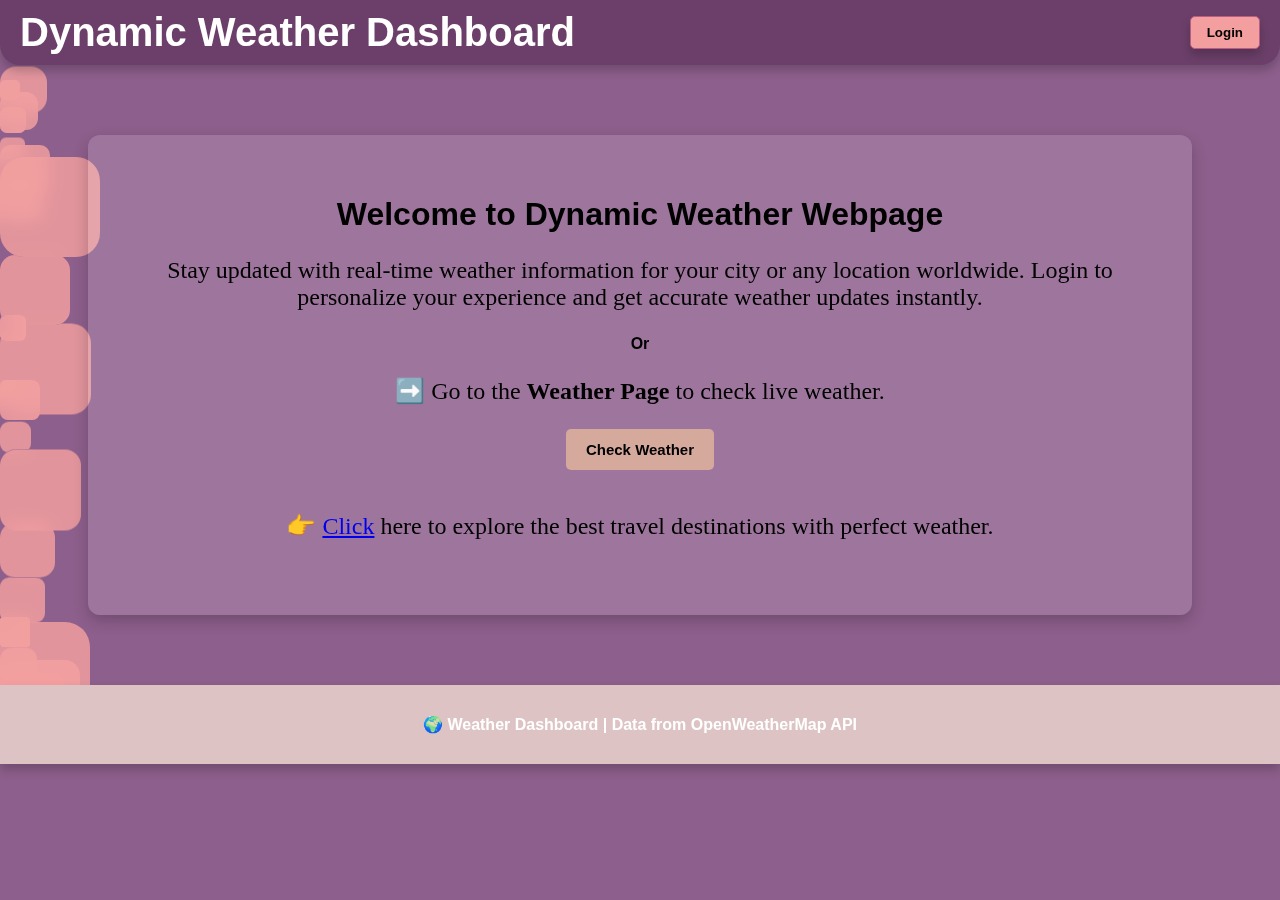
<file: index.html>
<!DOCTYPE html>
<html lang="en">
<head>
  <meta charset="UTF-8">
  <meta name="viewport" content="width=device-width, initial-scale=1.0">
  <title>Weather Page</title>
  <link rel="stylesheet" href="style.css">
</head>
<body>
  <!-- Animation -->
  <div class="container">
    <div class="box_110"></div><div class="box_100"></div><div class="box_99"></div>
    <div class="box_88"></div><div class="box_77"></div><div class="box_66"></div><div class="box_55"></div>
    <div class="box_44"></div><div class="box_33"></div><div class="box_22"></div><div class="box_11"></div>
    <div class="box"></div><div class="box_1"></div><div class="box_2"></div><div class="box_3"></div>
    <div class="box_4"></div><div class="box_5"></div><div class="box_6"></div><div class="box_7"></div>
    <div class="box_8"></div><div class="box_9"></div><div class="box_10"></div><div class="box_11"></div>
  </div>
  <!-- Foreground Content -->
   <header>
  <div class="headerbox">
  <span class="title">Dynamic Weather Dashboard</span>
  <button class="header-btn" onclick="location.href='login.html'">Login</button>
   </div>
   </header>
  <div class="contentbox">
   <h1>Welcome to Dynamic Weather Webpage</h1>
<p>Stay updated with real-time weather information for your city or any location worldwide.  
Login to personalize your experience and get accurate weather updates instantly.</p>
<b>Or</b>

<p>➡️ Go to the <b>Weather Page</b> to check live weather.</p>
<button class="live-weather"  onclick="location.href='weatherpage.html'">Check Weather</button>
<br>
<br>
<p>👉 <a href="https://www.tourmyindia.com/blog/top-places-in-india-that-every-tourist-must-visit/" target="_blank">Click</a> here to explore the best travel destinations with perfect weather.</p>
  </div>

  <div class="footerbox">
    <strong>🌍 Weather Dashboard | Data from OpenWeatherMap API</strong>
  </div>
</body>
</html>
</file>
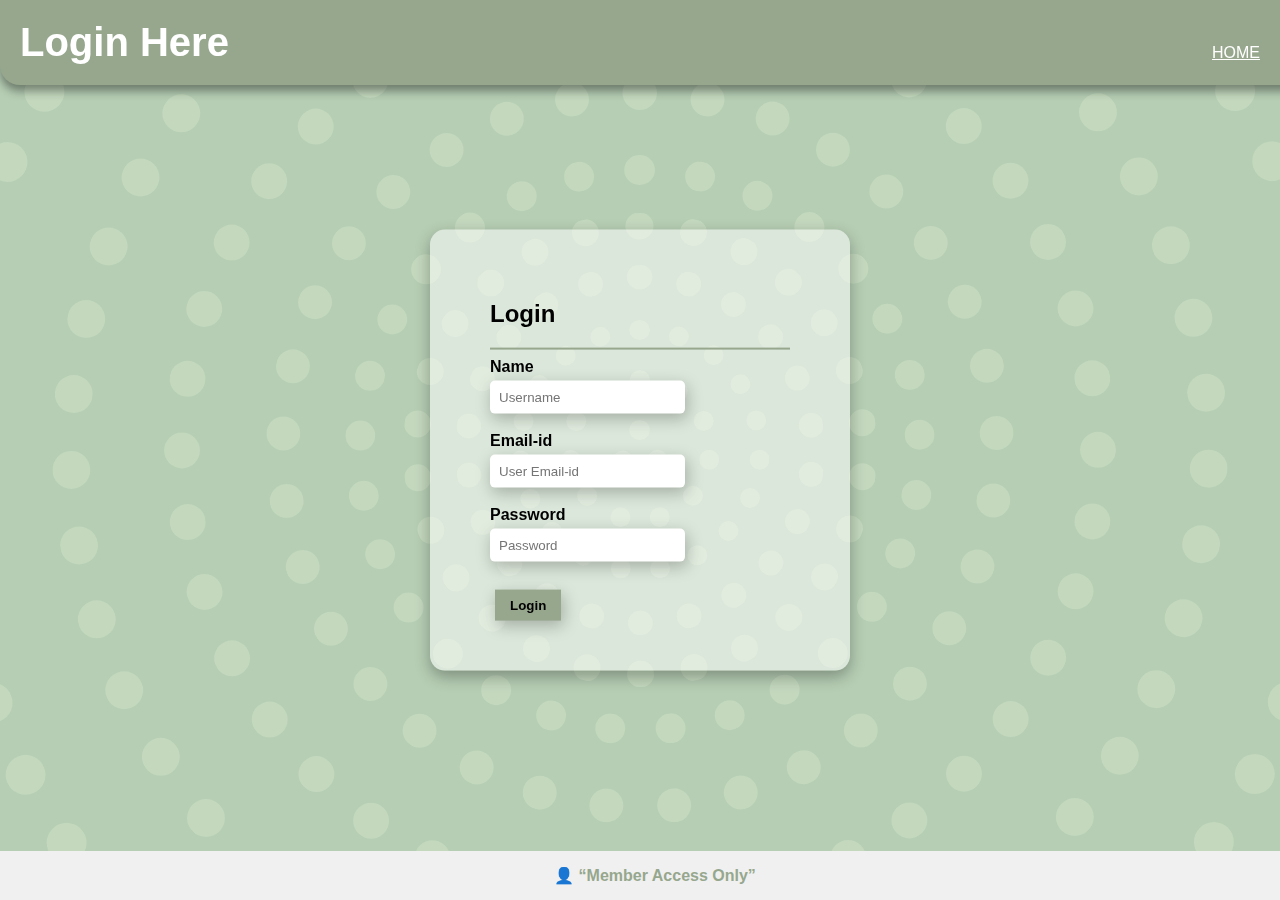
<file: login.html>
<!DOCTYPE html>
<html lang="en">
<head>
  <meta charset="UTF-8">
  <meta name="viewport" content="width=device-width, initial-scale=1.0">
    <title>Animated Login Page</title>
    <link rel="stylesheet" href="loginstyle.css">
    <style>
      header {
      position: fixed;
      top: 0;
      left: 0;
      width: 100%;
      padding: 20px;
      background-color: #96A78D;
      box-shadow: 0px 6px 10px  rgba(0,0,0,0.4);
      color: white;
      display:flex;
      justify-content: space-between;
      align-items: center; 
      z-index: 2;
      border-bottom-left-radius: 20px;
      border-bottom-right-radius: 20px;
    }
    header b{
      font-size: 40px;
    }
    header a{
      color: white;
      margin-right: 40px;
      margin-top:20px;
    }

    footer {
      position: fixed;
      bottom: 0;
      left: 0;
      width: 100%;
      padding: 15px;
      background-color: #F0F0F0;
      color: white;
      text-align: center;
      z-index: 2;
    }
    footer strong{
      color:#96A78D;
    }

    /* Login Box */
    .login-box {
      position: fixed;
      top: 50%;
      left: 50%;
      transform: translate(-50%, -50%);
      background-color: rgba(255,255,255,0.5);
      box-shadow: 0px 6px 15px rgba(0,0,0,0.3);
      padding: 50px 60px 50px 60px;
      border-radius: 15px;
      z-index:  2;
      width: 300px;
    }
    #classA{
      padding: 9px;
      margin-top: 5px;
      border-radius: 5px;
      border:none;
      box-shadow:2px 5px 16px rgba(0, 0, 0, 0.25);
    }
    #classB{
      margin-top: 10px;
      margin-left: 5px;
      background-color: #96A78D;
      border:none;
      padding:8px 15px;
      cursor:pointer;
      
      box-shadow:2px 5px 16px rgba(0, 0, 0, 0.25);

    }
    #classB:hover{
      transform: scale(1.1);
      transition:.1s;
      box-shadow:2px 5px 16px rgba(0, 0, 0, 0.1);
    }
    </style>
</head>
<body>

    <header>
    <b>Login Here</b> 
    <a href="index.html">HOME</a>
  </header>

  <div class="login-box">
    <h2>Login</h2>
    <hr style="border: none; height: 2px; background-color: #96A78D; width: 100%;">
      <b>Name</b><br>
      <label for="classA">
     <input type="text" placeholder="Username" id="classA"><br><br></label>
     <b>Email-id</b><br>
     <label for="classA">
     <input type="email" placeholder="User Email-id" id="classA"><br><br></label>
      <b>Password</b><br>
      <label for="classA">
     <input type="password" placeholder="Password" id="classA"><br><br></label>
     <label for="classB">
    <button class="submit" id="classB"><b>Login</b></button>
    </label>
  </div>

  <footer>
    <strong>👤 “Member Access Only”</strong>
  </footer>

    <div class="container">
    <div class="circle"><div class="circle_1">
    <div class="circle_2"><div class="circle_3">
    <div class="circle_4"><div class="circle_5">
    <div class="circle_6"><div class="circle_7">
    <div class="circle_8"><div class="circle_9">
    </div></div></div></div></div></div>
    </div></div></div></div></div></div>

</body>
</html>
</file>
<file: style.css>
/*---body--- */
body {
      margin: 0;
      font-family: Arial, sans-serif;
      background-color:#8D5F8C ;
    }
/* ----- Header box ----- */
.headerbox {
  display: flex;                  /* puts heading and button in one line */
  justify-content: space-between; /* heading on left, button on right */
  align-items: center;            /* vertical centering */
  background: #6B3F69;
  color: white;
  padding: 10px 20px;
  font-size: 24px;
  font-weight: bold;
  border-radius: 0 0 20px 20px;
  box-shadow: 0px 6px 10px rgba(0,0,0,0.2);
  position: relative;
  z-index: 1;
}

.headerbox .title {
  font-size: 40px;
}

/* ----- Content box ----- */
.contentbox {
      min-height: 400px;
      background: rgba(255,255,255,0.15);
      margin: 70px auto;
      padding: 40px;
      width: 80%;
      border-radius: 12px;
      box-shadow: 0px 6px 15px rgba(0,0,0,0.2);
      position: relative;
      z-index: 1;
      text-align: center;
    }

/* ----- Footer box ----- */
.footerbox {
      background: #DDC3C3;
      color: white;
      overflow: hidden;
      text-align: center;
      padding: 30px;
      box-shadow: 0px 6px 10px  rgba(0,0,0,0.2);
      position: relative;
      z-index: 1;
      
    }

    /*Click button*/
.header-btn{
    background-color:#F39F9F;
    color:black;
    border-color: #B95E82;
    border-style: solid;
    padding:8px 16px;
    border-radius:5px;
    font-weight:bold;
    border-width: 1px;
    cursor:pointer;
    transition: background-color 0.15s,
    color 0.15s;
    box-shadow:  0px 6px 10px  rgba(0,0,0,0.2);;
    font-stretch: 20px;
}
.header-btn:hover{
    background-color: #B95E82;
    color:white
}
.header-btn:active{
    opacity:0.5;
}
.contentbox p{
    font-size: 24px;
    font-family:'Times New Roman', Times, serif ;
}
.live-weather{

    background-color: #D6A99D;
    color: black;
    border:none;
    border-radius: 5px;
    font-weight: bold;
    font-size: 15px;
    padding:12px 20px 12px 20px;
    cursor:pointer;
    transition: box-shadow 0.15s;
}
.live-weather:hover{
    box-shadow: 5px 5px 5px rgba(0,0,0,0.15);
}


/*----Animation----- */
@keyframes rotate{
                0%{transform: translateY(-50%) rotate(0deg);}
                100%{transform: translateY(-50%) rotate(360deg);}
            }
@keyframes movebox {
                0%{left: -100px;;}
                100%{left:120%;}
            }
            .container{
                position: fixed;
                top:0;
                left:0;
                width:100%;
                height: 100vh;
                overflow: hidden;
                z-index: -1;  /* send it behind all other content */
            }
            .box_110{
                width:47px;  height: 47px;
                position:absolute;  background-color: #f39f9fd3;
                backdrop-filter: blur(8px);  border-radius:16px;  margin-top: 90px;
                transform: translateY(-50%);animation: rotate 26s 0s infinite linear, movebox 70s 0s infinite linear;
            }
            .box_100{
                width:38px;  height: 38px;
                position:absolute;  background-color: #f39f9fd3;
                backdrop-filter: blur(8px);  border-radius:12px; margin-top: 111px;
                transform: translateY(-50%);animation: rotate 30s 0s infinite linear, movebox 50s 0s infinite linear;
            }
            .box_99{
                width:91px;  height: 91px;
                position:absolute;  background-color: #f39f9fd3;
                backdrop-filter: blur(8px);  border-radius:20px;  margin-top:369px;
                transform: translateY(-50%);animation: rotate 29s 0s infinite linear, movebox 70s 0s infinite linear;
            }
            .box_88{
                width:18px;  height: 18px;
                position:absolute;  background-color: #f39f9fd3;
                backdrop-filter: blur(8px);   border-radius:5px; margin-top: 389px;
                transform: translateY(-50%);animation: rotate 9s 0s infinite linear, movebox 15s 0s infinite linear;
            }
            .box_77{
                width:55px;  height: 55px;
                position:absolute;  background-color: #f39f9fd3;
                backdrop-filter: blur(8px);  border-radius:15px; margin-top: 550px;
                transform: translateY(-50%);animation: rotate 17s 0s infinite linear, movebox 20s 0s infinite linear;
            }
            .box_66{
                width:30.66px;height: 30.66px;
                position:absolute; background-color: #f39f9fd3;
                backdrop-filter: blur(8px); border-radius:9px; margin-top: 437px;
                transform: translateY(-50%);  animation: rotate 9s 0s infinite linear, movebox 7s 0s infinite linear;
            }
            .box_55{
                width:90px;   height: 90px;
                position:absolute; background-color: #f39f9fd3;
                backdrop-filter: blur(8px);border-radius:25px; margin-top: 667px;
                transform: translateY(-50%);  animation: rotate 19s 0s infinite linear, movebox 50s 0s infinite linear;
            }
            .box_44{
                width:44px;  height: 44px;
                position:absolute;  background-color: #f39f9fd3;
                backdrop-filter: blur(8px); border-radius:10px; margin-top: 200px;
                transform: translateY(-50%);animation: rotate 19s 0s infinite linear, movebox 60s 0s infinite linear;
            }  
            .box_33{
                width:20px;  height: 20px;
                position:absolute;  background-color: #f39f9fd3;
                backdrop-filter: blur(8px); border-radius: 5px;  margin-top: 90px;
                transform: translateY(-50%);animation: rotate 3s 0s infinite linear, movebox 15s 0s infinite linear;
            }
            .box_22{
                width:26px;  height: 26px;
                position:absolute;  background-color: #f39f9fd3;
                backdrop-filter: blur(8px); border-radius: 7px;  margin-top:120px;
                transform: translateY(-50%);animation: rotate 3s 0s infinite linear, movebox 26s 0s infinite linear;
            }
            .box_11{
                width:20px;  height: 20px;
                position:absolute;  background-color: #f39f9fd3;
                backdrop-filter: blur(8px); border-radius: 5px; margin-top: 125px;
                transform: translateY(-50%);animation: rotate 6s 0s infinite linear, movebox 7s 0s infinite linear;
            }
            .box{
                width:25px;  height: 25px;
                position:absolute;  background-color: #f39f9fd3;
                backdrop-filter: blur(8px); border-radius: 6px; margin-top: 150px;
                transform: translateY(-50%);animation: rotate 5s 0s infinite linear, movebox 10s 0s infinite linear;
            }
            .box_1{
                width:50px;  height: 50px;
                position:absolute;  background-color: #f39f9fd3;
                backdrop-filter: blur(8px);border-radius: 10px; margin-top: 170px;
                transform: translateY(-50%);animation: rotate 7s 0s infinite linear, movebox 40s 0s infinite linear;
            }
            .box_2{
                width:70px;height: 70px;
                position:absolute;background-color: #f39f9fd3;
                backdrop-filter: blur(8px);border-radius: 15px;margin-top: 290px;
                transform: translateY(-50%);animation: rotate 9s 0s infinite linear, movebox 13s 0s infinite linear;
            }
            .box_3{
                width:40px;  height: 40px;
                position:absolute;  background-color: #f39f9fd3;
                backdrop-filter: blur(8px); border-radius: 8px; margin-top: 400px;
                transform: translateY(-50%);animation: rotate 3s 0s infinite linear, movebox 28s 0s infinite linear;
            }
            .box_4{
                width:45px;  height: 45px;
                position:absolute;  background-color: #f39f9fd3;
                backdrop-filter: blur(8px);  border-radius:9px; margin-top: 600px;
                transform: translateY(-50%);animation: rotate 10s 0s infinite linear, movebox 37s 0s infinite linear;
            }
            .box_5{
                width:80px;height: 80px;
                position:absolute;background-color: #f39f9fd3;
                backdrop-filter: blur(8px);border-radius:15px;margin-top: 700px;
                transform: translateY(-50%);animation: rotate 19s 0s infinite linear, movebox 40s 0s infinite linear;
            }
            .box_6{
                width:37px;height: 37px;
                position:absolute;background-color: #f39f9fd3;
                backdrop-filter: blur(8px);border-radius:12px;margin-top: 666px;
                transform: translateY(-50%);animation: rotate 5s 0s infinite linear, movebox 6s 0s infinite linear;
            }
            .box_7{
                width:65px;height: 65px;
                position:absolute;background-color: #f39f9fd3;
                backdrop-filter: blur(8px);border-radius:14px;margin-top: 705px;
                transform: translateY(-50%);animation: rotate 6s 0s infinite linear, movebox 33s 0s infinite linear;
            }
            .box_8{
                width:81px;height: 81px;
                position:absolute;background-color: #f39f9fd3;
                backdrop-filter: blur(8px);border-radius:16px;margin-top: 490px;
                transform: translateY(-50%);animation: rotate 19s 0s infinite linear, movebox 80s 0s infinite linear;
            }
            .box_9{
                width:100px;height: 100px;
                position:absolute;background-color: #f39f9fd3;
                backdrop-filter: blur(8px);border-radius:24px;margin-top: 207px;
                transform: translateY(-50%);animation: rotate 23s 0s infinite linear, movebox 120s 0s infinite linear;
            }
            .box_10{
                width:26px;height: 26px;position:absolute;
                background-color: #f39f9fd3;backdrop-filter: blur(8px);
                border-radius:6px;margin-top: 328px;
                transform: translateY(-50%);animation: rotate 4s 0s infinite linear, movebox 9s 0s infinite linear;
            }
            .box_11{
                width:30px;height: 30px;position:absolute;
                background-color: #f39f9fd3;backdrop-filter: blur(8px);
                border-radius:4px;margin-top: 632px;
                transform: translateY(-50%);animation: rotate 7s 0s infinite linear, movebox 8s 0s infinite linear;
            }
</file>
<file: loginstyle.css>
body {
    margin: 0;
    font-family: Arial, sans-serif;
    background-color:#B6CEB4;
}

 @keyframes rotate {
            0%{transform: rotate(0deg);}
            100%{transform:rotate(360deg)}
        }

    .container{
        position:fixed;
        top:0;
        left:0;
        width:100%;
        height: 100vh;
        overflow: hidden;
        z-index: -1;
        display: flex;
        justify-content: center;
        align-items: center;
    }

     .circle{
            position:absolute;display: flex;
            justify-content: center;align-items: center;width:1350px;
            height: 1350px;border: 40px dotted #d9e9cf5e;
            border-radius: 50%;animation: rotate 90s 0s infinite linear;
        }
        .circle_1{
            position:absolute;display: flex;
            justify-content: center;align-items: center;width:1100px;
            height: 1100px;border: 38px dotted #d9e9cf5e;
            border-radius: 50%;animation: rotate 130s 0s infinite linear;
        }
         .circle_2{
            position:absolute;display: flex;
            justify-content: center;align-items: center;width:880px;
            height: 880px;border: 36px dotted #d9e9cf5e;
            border-radius: 50%;animation: rotate 180s 0s infinite linear;
        }
        .circle_3{
            position:absolute;display: flex;
            justify-content: center;align-items: center;width:680px;
            height: 680px;border: 34px dotted #d9e9cf5e;
            border-radius: 50%;animation: rotate 210s 0s infinite linear;
        }
        .circle_4{
            position:absolute;display: flex;
            justify-content: center;align-items: center;width:530px;
            height: 530px;border: 30px dotted #d9e9cf5e;
            border-radius: 50%;animation: rotate 260s 0s infinite linear;
        }
        .circle_5{
            position:absolute;display: flex;
            justify-content: center;align-items: center;width:420px;
            height: 420px;border: 27px dotted #d9e9cf5e;
            border-radius: 50%;animation: rotate 300s 0s infinite linear;
        }
        .circle_6{
            position:absolute;display: flex;
            justify-content: center;align-items: center;width:320px;
            height: 320px;border: 25px dotted #d9e9cf5e;
            border-radius: 50%;animation: rotate 390s 0s infinite linear;
        }
        .circle_7{
            position:absolute;display: flex;
            justify-content: center;align-items: center;width:220px;
            height: 220px;border: 20px dotted #d9e9cf5e;
            border-radius: 50%;animation: rotate 460s 0s infinite linear;
        }
        .circle_8{
            position:absolute;display: flex;
            justify-content: center;align-items: center;width:120px;
            height: 120px;border: 20px dotted #d9e9cf5e;
            border-radius: 50%;animation: rotate 500s 0s infinite linear;
        }
        .circle_9{
            position:absolute;display: flex;
            justify-content: center;align-items: center;width:20px;
            height: 20px;border: 20px dotted #d9e9cf5e;
            border-radius: 50%;animation: rotate 40s 0s infinite linear;
        }
</file>
